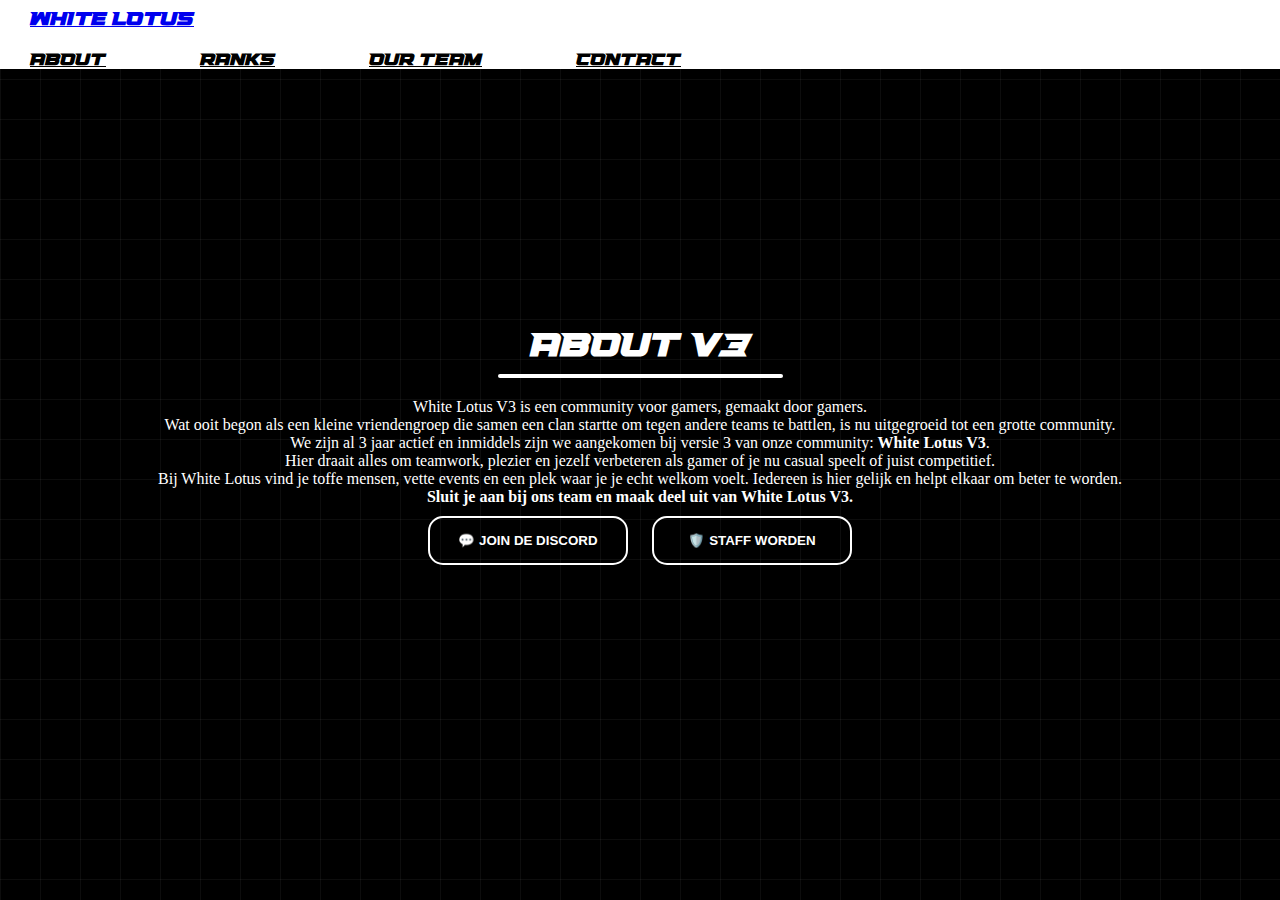
<file: about.html>
<!DOCTYPE html>
<html lang="en">

<head>
    <meta charset="UTF-8">
    <meta name="viewport" content="width=device-width, initial-scale=1.0">
    <link rel="icon" type="image/x-icon" href="assets/favicon/favicon-32x32.png">
    <link href="https://cdn.jsdelivr.net/npm/bootstrap@5.3.7/dist/css/bootstrap.min.css" rel="stylesheet"
        integrity="sha384-LN+7fdVzj6u52u30Kp6M/trliBMCMKTyK833zpbD+pXdCLuTusPj697FH4R/5mcr" crossorigin="anonymous">
    <link rel="stylesheet" href="styles/about.css">
    <title>V3!</title>
</head>

<body>
    <div class="hero">
        <nav class="navbar navbar-expand-lg">
            <div class="container-fluid">
                <a class="navbar-brand" href="index.html">White Lotus</a>
                <button class="navbar-toggler" type="button" data-bs-toggle="collapse"
                    data-bs-target="#navbarNavAltMarkup" aria-controls="navbarNavAltMarkup" aria-expanded="false"
                    aria-label="Toggle navigation">
                    <span class="navbar-toggler-icon"></span>
                </button>
                <div class="collapse navbar-collapse" id="navbarNavAltMarkup">
                    <div class="navbar-nav ms-auto">
                        <!--ms-auto zorgt er voor dat het naar de rechterkant wordt verplaatst-->
                        <a class="nav-link" href="about.html">About</a>
                        <a class="nav-link" href="ranks.html">Ranks</a>
                        <a class="nav-link" href="team.html">Our Team</a>
                        <a class="nav-link" href="contact.html">Contact</a>
                    </div>
                </div>
            </div>
        </nav>

        <div class="section-header">
            <div class="row align-items-start">
                <div class="col-3">
                    <!--leeglaten-->
                </div>
                <div class="col-6">
                    <h1 class="title">About V<span class="drie">3</span></h1>
                    <div class="underline"></div>
                </div>
                <div class="col-3">
                    <!--leeglaten-->
                </div>
            </div>

            <section class="about-section">
                <p class="about-text">
                    White Lotus V3 is een community voor gamers, gemaakt door gamers.<br><br class="invis">

                    Wat ooit begon als een kleine vriendengroep die samen een clan startte om tegen andere teams te
                    battlen, is nu uitgegroeid tot een grotte community.<br><br class="invis">

                    We zijn al 3 jaar actief en inmiddels zijn we aangekomen bij versie 3 van onze community:
                    <strong>White Lotus V3</strong>.<br><br class="invis">

                    Hier draait alles om teamwork, plezier en jezelf verbeteren als gamer of je nu casual speelt of
                    juist competitief.<br><br class="invis">

                    Bij White Lotus vind je toffe mensen, vette events en een plek waar je je echt welkom voelt.
                    Iedereen is hier gelijk en helpt elkaar om beter te worden.<br><br class="invis">

                    <strong>Sluit je aan bij ons team en maak deel uit van White Lotus V3.</strong>
                </p>
            </section>

            <div>
                <a href="https://discord.gg/UXpTGjywS4"><button type="button"><span class="spanbtn"></span>💬 JOIN DE DISCORD</button></a>
                <a href="contact.html"><button type="button"><span class="spanbtn"></span>🛡️ STAFF WORDEN</button></a>
            </div>

        
            <script src="https://cdn.jsdelivr.net/npm/bootstrap@5.3.7/dist/js/bootstrap.bundle.min.js"
                integrity="sha384-ndDqU0Gzau9qJ1lfW4pNLlhNTkCfHzAVBReH9diLvGRem5+R9g2FzA8ZGN954O5Q"
                crossorigin="anonymous"></script>
</body>

</html>
</file>
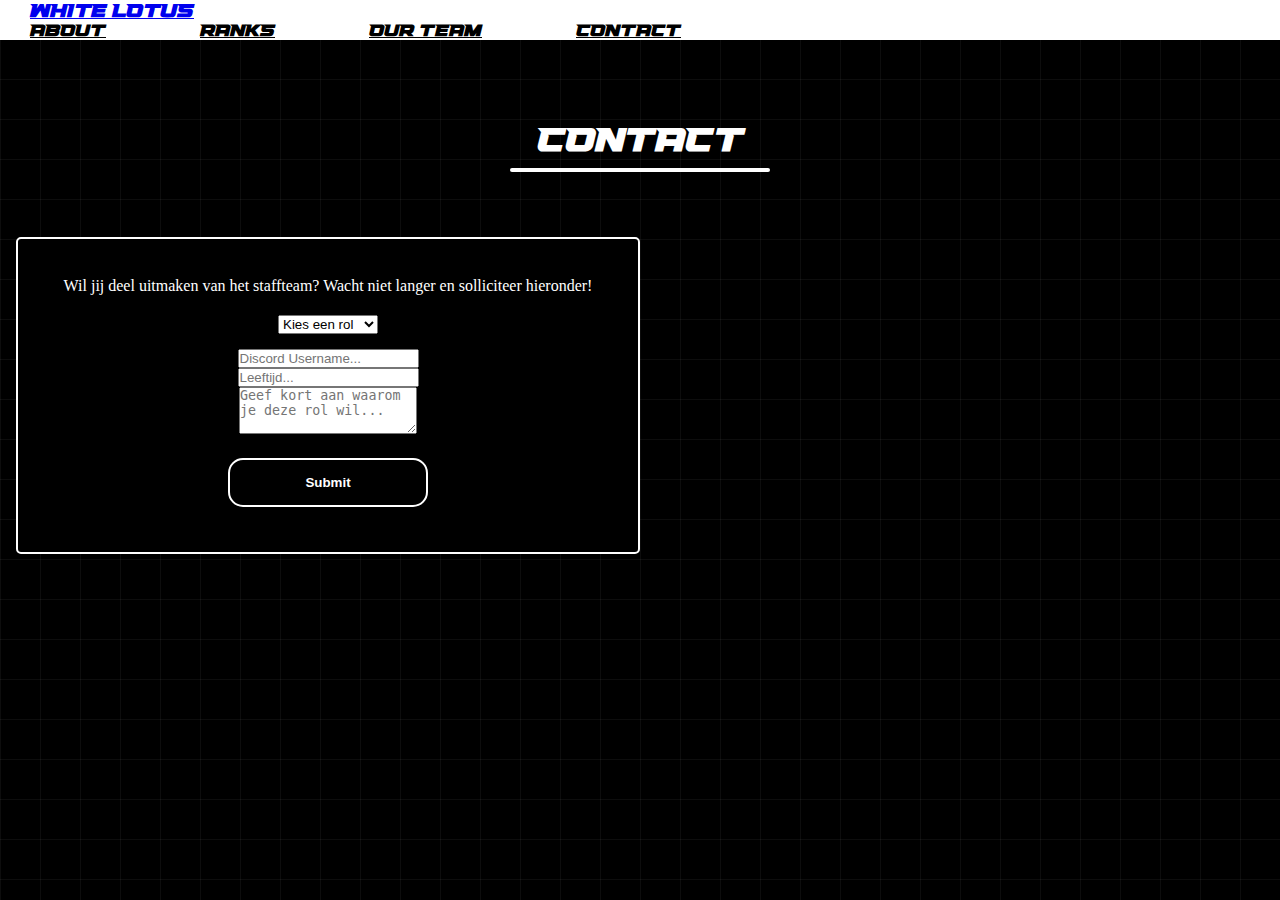
<file: contact.html>
<!DOCTYPE html>
<html lang="en">

<head>
    <meta charset="UTF-8">
    <meta name="viewport" content="width=device-width, initial-scale=1.0">
    <link rel="icon" type="image/x-icon" href="assets/favicon/favicon-32x32.png">
    <link href="https://cdn.jsdelivr.net/npm/bootstrap@5.3.7/dist/css/bootstrap.min.css" rel="stylesheet"
        integrity="sha384-LN+7fdVzj6u52u30Kp6M/trliBMCMKTyK833zpbD+pXdCLuTusPj697FH4R/5mcr" crossorigin="anonymous">
    <link rel="stylesheet" href="styles/contact.css">
    <title>V3!</title>
</head>

<body>
    <div class="hero">
        <nav class="navbar navbar-expand-lg">
            <div class="container-fluid">
                <a class="navbar-brand" href="index.html">White Lotus</a>
                <button class="navbar-toggler" type="button" data-bs-toggle="collapse"
                    data-bs-target="#navbarNavAltMarkup" aria-controls="navbarNavAltMarkup" aria-expanded="false"
                    aria-label="Toggle navigation">
                    <span class="navbar-toggler-icon"></span>
                </button>
                <div class="collapse navbar-collapse" id="navbarNavAltMarkup">
                    <div class="navbar-nav ms-auto">
                        <!--ms-auto zorgt er voor dat het naar de rechterkant wordt verplaatst-->
                        <a class="nav-link" href="about.html">About</a>
                        <a class="nav-link" href="ranks.html">Ranks</a>
                        <a class="nav-link" href="team.html">Our Team</a>
                        <a class="nav-link" href="contact.html">Contact</a>
                    </div>
                </div>
            </div>
        </nav>

        <div class="section-header">
            <div class="row align-items-start">
                <div class="col-3">
                    <!--leeglaten-->
                </div>
                <div class="col-6">
                    <h1 class="title">Contact</h1>
                    <div class="underline"></div>
                </div>
                <div class="col-3">
                    <!--leeglaten-->
                </div>
            </div>


            <!--CONTACT FORM-->
            <div class="container form-container">
                <form action="https://formsubmit.co/contact.whitelotusclan@gmail.com" method="POST">
                    <br>
                    <p class="letop-p">Wil jij deel uitmaken van het staffteam? Wacht niet langer en solliciteer hieronder!</p>
                    <select class="form-select" name="rol" aria-label="Default select example">
                        <option selected>Kies een rol</option>
                        <option value="Co-Founder" class="option-co-founder">Co-Founder</option>
                        <option value="Supervisor" class="option-supervisor">Supervisor</option>
                        <option value="Management" class="option-management">Management</option>
                        <option value="Head-Staff" class="option-head-staff">Head Staff</option>
                        <option value="Super-Admin" class="option-super-admin">Super Admin</option>
                        <option value="Admin" class="option-admin">Admin</option>
                        <option value="Junior-Admin" class="option-junior-admin">Junior Admin</option>
                    </select>

                    <div class="mb-3">
                        <label class="form-label"></label>
                        <input class="form-control" name="discord_username" placeholder="Discord Username...">
                    </div>
                    <div class="mb-3">
                        <label class="form-label"></label>
                        <input class="form-control" name="leeftijd" placeholder="Leeftijd...">
                    </div>
                    <div class="mb-3">
                        <label for="exampleFormControlTextarea1" class="form-label"></label>
                        <textarea class="form-control" name="motivatie" id="exampleFormControlTextarea1" rows="3"
                            placeholder="Geef kort aan waarom je deze rol wil..."></textarea>
                    </div>
                    <input type="hidden" name="_captcha" value="false">

                    <!--Eigen bedank scherm-->
                    <input type="hidden" name="_next" value="https://sampie1.github.io/v3_submit_screen/submitscreen/index.html">
                    <button type="submit" class="btn btn-primary sub-btn">Submit</button>
                </form>
            </div>



            <script src="https://cdn.jsdelivr.net/npm/bootstrap@5.3.7/dist/js/bootstrap.bundle.min.js"
                integrity="sha384-ndDqU0Gzau9qJ1lfW4pNLlhNTkCfHzAVBReH9diLvGRem5+R9g2FzA8ZGN954O5Q"
                crossorigin="anonymous"></script>
            <script src="data/data.js"></script>
</body>

</html>
</file>
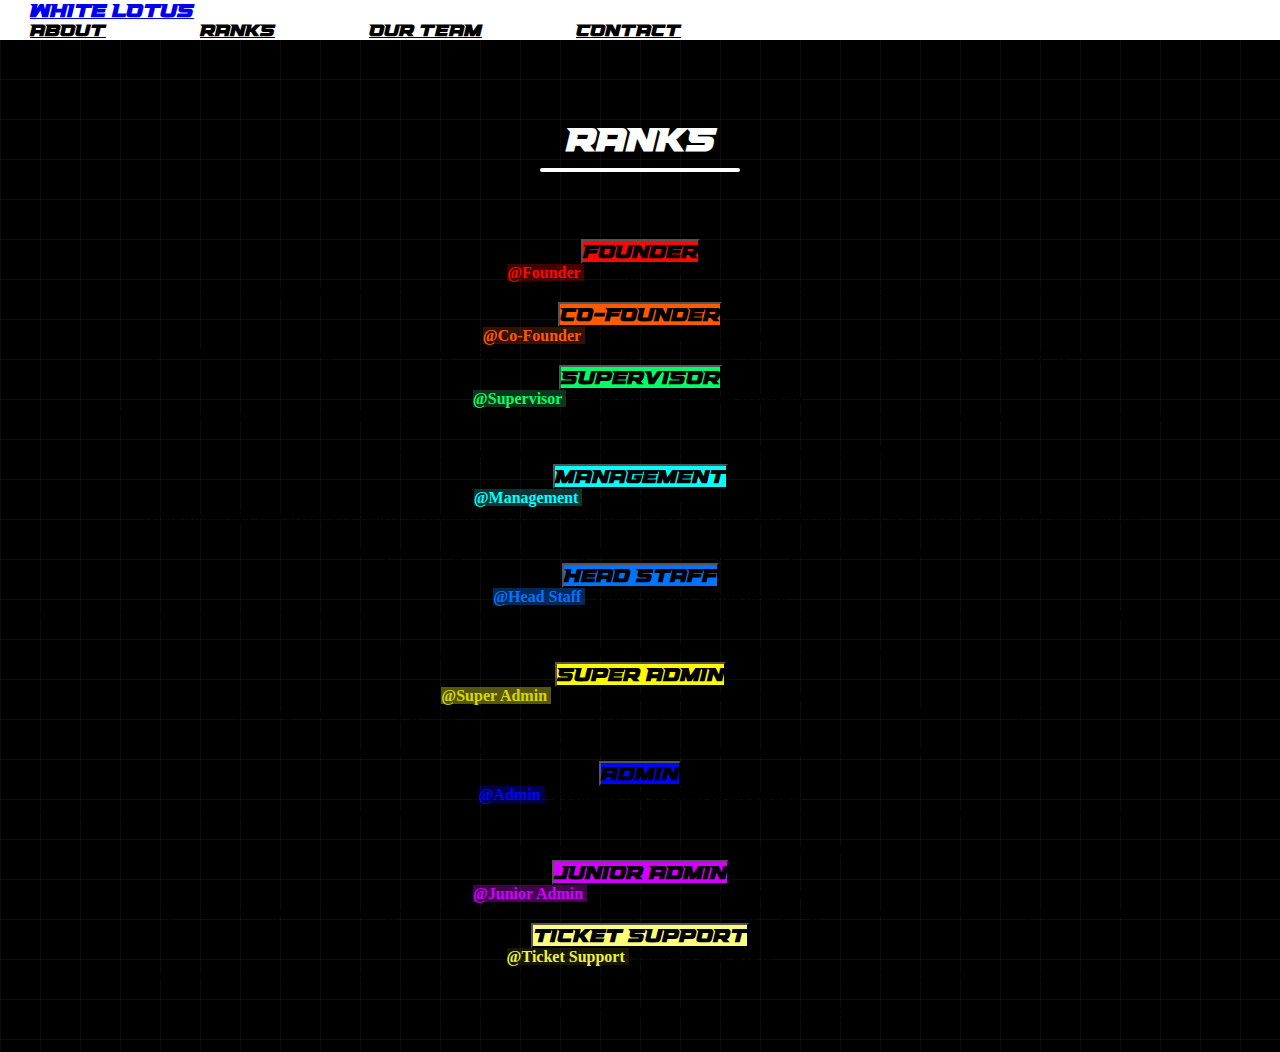
<file: ranks.html>
<!DOCTYPE html>
<html lang="en">

<head>
    <meta charset="UTF-8">
    <meta name="viewport" content="width=device-width, initial-scale=1.0">
    <link rel="icon" type="image/x-icon" href="assets/favicon/favicon-32x32.png">
    <link href="https://cdn.jsdelivr.net/npm/bootstrap@5.3.7/dist/css/bootstrap.min.css" rel="stylesheet"
        integrity="sha384-LN+7fdVzj6u52u30Kp6M/trliBMCMKTyK833zpbD+pXdCLuTusPj697FH4R/5mcr" crossorigin="anonymous">
    <link rel="stylesheet" href="styles/ranks.css">
    <title>V3!</title>
</head>

<body>
    <div class="hero">
        <nav class="navbar navbar-expand-lg">
            <div class="container-fluid">
                <a class="navbar-brand" href="home.html">White Lotus</a>
                <button class="navbar-toggler" type="button" data-bs-toggle="collapse"
                    data-bs-target="#navbarNavAltMarkup" aria-controls="navbarNavAltMarkup" aria-expanded="false"
                    aria-label="Toggle navigation">
                    <span class="navbar-toggler-icon"></span>
                </button>
                <div class="collapse navbar-collapse" id="navbarNavAltMarkup">
                    <div class="navbar-nav ms-auto">
                        <!--ms-auto zorgt er voor dat het naar de rechterkant wordt verplaatst-->
                        <a class="nav-link" href="about.html">About</a>
                        <a class="nav-link" href="ranks.html">Ranks</a>
                        <a class="nav-link" href="team.html">Our Team</a>
                        <a class="nav-link" href="contact.html">Contact</a>
                    </div>
                </div>
            </div>
        </nav>

        <div class="section-header">
            <div class="row align-items-start">
                <div class="col-3">
                    <!--leeglaten-->
                </div>
                <div class="col-6">
                    <h1 class="title">Ranks</h1>
                    <div class="underline"></div>
                </div>
                <div class="col-3">
                    <!--leeglaten-->
                </div>
            </div>

            <!--Founder-->
            <div class="container accordion-container">
            <div class="accordion" id="accordionExample">
                <div class="accordion-item acc-item-founder">
                    <h2 class="accordion-header">
                        <button class="accordion-button collapsed acc-btn-founder" type="button" data-bs-toggle="collapse"
                            data-bs-target="#collapseOne" aria-expanded="false" aria-controls="collapseOne">
                            <span class="acc-span-rols">Founder</span>
                        </button>
                    </h2>
                    <div id="collapseOne" class="accordion-collapse collapse" data-bs-parent="#accordionExample">
                        <div class="accordion-body">
                            <strong class="strong-founder">@Founder </strong><strong>- De eigenaar van de server.</strong><br>
                            Verantwoordelijk voor het volledige beheer en de richting van de server. Heeft alle rechten
                            en is eindverantwoordelijk voor alles wat er gebeurt.
                        </div>
                    </div>
                </div>

                <!--Co-Founder-->
                <div class="accordion-item">
                    <h2 class="accordion-header">
                        <button class="accordion-button collapsed acc-btn-co-founder" type="button" data-bs-toggle="collapse"
                            data-bs-target="#collapseTwo" aria-expanded="false" aria-controls="collapseTwo">
                            <span class="acc-span-rols">Co-Founder</span>
                        </button>
                    </h2>
                    <div id="collapseTwo" class="accordion-collapse collapse" data-bs-parent="#accordionExample">
                        <div class="accordion-body">
                            <strong class="strong-co-founder">@Co-Founder </strong><strong>- Rechterhand van de Founder.</strong><br>
                            Helpt actief mee aan het managen van de server op hoog niveau. Neemt belangrijke beslissingen,
                            ondersteunt het team, en heeft volledige toegang tot de server.
                        </div>
                    </div>
                </div>


                <!--Supervisor-->
                <div class="accordion-item">
                    <h2 class="accordion-header">
                        <button class="accordion-button collapsed acc-btn-supervisor" type="button" data-bs-toggle="collapse"
                            data-bs-target="#collapseThree" aria-expanded="false" aria-controls="collapseThree">
                            <span class="acc-span-rols">Supervisor</span>
                        </button>
                    </h2>
                    <div id="collapseThree" class="accordion-collapse collapse" data-bs-parent="#accordionExample">
                        <div class="accordion-body">
                            <strong class="strong-supervisor">@Supervisor </strong><strong>- Toezichthouder van het staffteam.</strong><br>
                            Zorgt ervoor dat het management en alles daar onder correct functioneert. Stuurt hogere staffleden aan,
                            bewaakt de regels en grijpt in bij conflicten binnen het team.
                            <br><br>
                            <strong><em style="text-decoration: underline;">Heeft de bevoegdheid om leden te waarschuwen en te verbannen indien nodig.</em></strong>
                        </div>
                    </div>
                </div>


                <!--Management-->
                <div class="accordion-item">
                    <h2 class="accordion-header">
                        <button class="accordion-button collapsed acc-btn-management" type="button" data-bs-toggle="collapse"
                            data-bs-target="#collapseFour" aria-expanded="false" aria-controls="collapseFour">
                            <span class="acc-span-rols">Management</span>
                        </button>
                    </h2>
                    <div id="collapseFour" class="accordion-collapse collapse" data-bs-parent="#accordionExample">
                        <div class="accordion-body">
                            <strong class="strong-management">@Management </strong><strong>- Algemeen beheer van de server.</strong><br>
                            Verantwoordelijk voor technische zaken, serverinstellingen, bots en structuur. Zorgt dat alles soepel
                            blijft draaien en helpt bij grote updates of aanpassingen.
                            <br><br>
                            <strong><em style="text-decoration: underline;">Heeft de bevoegdheid om serverlogs te zien en instellingen aan te passen indien nodig</em></strong>
                        </div>
                    </div>
                </div>


                <!--Head-Staff-->
                <div class="accordion-item">
                    <h2 class="accordion-header">
                        <button class="accordion-button collapsed acc-btn-head-staff" type="button" data-bs-toggle="collapse"
                            data-bs-target="#collapseFive" aria-expanded="false" aria-controls="collapseFive">
                            <span class="acc-span-rols">Head Staff</span>
                        </button>
                    </h2>
                    <div id="collapseFive" class="accordion-collapse collapse" data-bs-parent="#accordionExample">
                        <div class="accordion-body">
                            <strong class="strong-head-staff">@Head Staff </strong><strong>- Hoofd van het supportteam.</strong><br>
                            Stuurt alle admins en ticket support aan (dus ook super en junior admins). Houdt toezicht
                            op de dagelijkse gang van zaken binnen het team en ondersteunt bij complexe situaties of conflicten.
                            <br><br>
                            <strong><em style="text-decoration: underline;">Je bent officieel hogerop en dus het aanspreekpunt voor alle rangen onder jou.</em></strong>
                        </div>
                    </div>
                </div>


                <!--Super Admin-->
                <div class="accordion-item">
                    <h2 class="accordion-header">
                        <button class="accordion-button collapsed acc-btn-super-admin" type="button" data-bs-toggle="collapse"
                            data-bs-target="#collapseSix" aria-expanded="false" aria-controls="collapseSix">
                            <span class="acc-span-rols">Super Admin</span>
                        </button>
                    </h2>
                    <div id="collapseSix" class="accordion-collapse collapse" data-bs-parent="#accordionExample">
                        <div class="accordion-body">
                            <strong class="strong-super-admin">@Super Admin </strong><strong>- Ervaren admin met extra bevoegdheden.</strong><br>
                            Helpt leden, houdt toezicht op gedrag in de server en kan ingrijpen bij escalaties.
                            Werkt nauw samen met Head Staff en Management.
                            <br><br>
                            <strong><em style="text-decoration: underline;">Je draagt extra verantwoordelijkheid en grijpt in waar standaard staffrechten niet toereikend zijn.</em></strong>
                        </div>
                    </div>
                </div>


                <!--Admin-->
                <div class="accordion-item">
                    <h2 class="accordion-header">
                        <button class="accordion-button collapsed acc-btn-admin" type="button" data-bs-toggle="collapse"
                            data-bs-target="#collapseSeven" aria-expanded="false" aria-controls="collapseSeven">
                            <span class="acc-span-rols">Admin</span>
                        </button>
                    </h2>
                    <div id="collapseSeven" class="accordion-collapse collapse" data-bs-parent="#accordionExample">
                        <div class="accordion-body">
                            <strong class="strong-admin">@Admin </strong><strong>- Frontline van toezicht en moderatie.</strong><br>
                            Beheert tickets, helpt bij problemen, en zorgt dat de community prettig blijft functioneren.
                            Je bent de schakel tussen support en hogere staff en handelt snel bij problemen binnen de community.
                            <br><br>
                            <strong><em style="text-decoration: underline;">Bevoegdheid om basis moderatieacties uit te voeren waar nodig.</em></strong>
                        </div>
                    </div>
                </div>


                <!--Junior-Admin-->
                <div class="accordion-item">
                    <h2 class="accordion-header">
                        <button class="accordion-button collapsed acc-btn-junior-admin" type="button" data-bs-toggle="collapse"
                            data-bs-target="#collapseEight" aria-expanded="false" aria-controls="collapseEight">
                            <span class="acc-span-rols">Junior Admin</span>
                        </button>
                    </h2>
                    <div id="collapseEight" class="accordion-collapse collapse" data-bs-parent="#accordionExample">
                        <div class="accordion-body">
                            <strong class="strong-junior-admin">@Junior Admin </strong><strong>- Startende staff met basistaken.</strong><br>
                            Helpt met eenvoudige taken zoals vragen beantwoorden, kleine conflicten oplossen en meldingen opvolgen.
                            Leert ondertussen de werkwijze van het team.
                        </div>
                    </div>
                </div>


                <!--Ticket Support-->
                <div class="accordion-item">
                    <h2 class="accordion-header">
                        <button class="accordion-button collapsed acc-btn-ticket-support" type="button" data-bs-toggle="collapse"
                            data-bs-target="#collapseNine" aria-expanded="false" aria-controls="collapseNine">
                            <span class="acc-span-rols">Ticket Support</span>
                        </button>
                    </h2>
                    <div id="collapseNine" class="accordion-collapse collapse" data-bs-parent="#accordionExample">
                        <div class="accordion-body">
                            <strong class="strong-ticket-support">@Ticket Support </strong><strong>- Support voor leden.</strong><br>
                            Beantwoordt hulpvragen via tickets, biedt basisinformatie en verwijst door naar hogere staf waar nodig. 
                            Houdt leden op de hoogte van updates en serverinfo.
                            <br><br>
                            <strong><em style="text-decoration: underline;">Bevoegdheid om teamleden te taggen in een ticket indien nodig.</em></strong>
                        </div>
                    </div>
                </div>



</div><!--accordion-container-->


                <script src="https://cdn.jsdelivr.net/npm/bootstrap@5.3.7/dist/js/bootstrap.bundle.min.js"
                    integrity="sha384-ndDqU0Gzau9qJ1lfW4pNLlhNTkCfHzAVBReH9diLvGRem5+R9g2FzA8ZGN954O5Q"
                    crossorigin="anonymous"></script>
                <script src="data/data.js"></script>
</body>

</html>
</file>
<file: styles/about.css>
@font-face {
    font-family: V3Font;
    src: url(../font/RacingMarkRace-Regular.otf);
}

@font-face {
    font-family: V3Cijfer;
    src: url(../font/cijfer/Sonic\ Turbo.otf);
}

* {
    padding: 0;
    margin: 0;
    box-sizing: border-box;
}

html,
body {
    height: 100%;
}

body {
    background-color: #000000;
    min-height: 100dvh;

    background-image:
        repeating-linear-gradient(0deg, rgba(255, 255, 255, 0.05) 0px, rgba(255, 255, 255, 0.05) 1px, transparent 1px, transparent 40px),
        repeating-linear-gradient(90deg, rgba(255, 255, 255, 0.05) 0px, rgba(255, 255, 255, 0.05) 1px, transparent 1px, transparent 40px);
    background-size: 40px 40px;
}

.hero {
    display: flex;
    flex-direction: column;
}

.h1-v3 {
    font-family: V3Font;
}

.drie {
    font-family: V3Cijfer;
    font-weight: bold;
    letter-spacing: -0.5px;
}

/* nav */
nav {
    display: flex;
    background-color: #fff;
    box-shadow: 0 0 10px rgba(0, 0, 0, .09);
}

.navbar-brand {
    font-family: V3Font;
    font-size: 18px;
    font-weight: bold;
    padding: 25px 40px 25px 30px;
}

.nav-link {
    font-family: V3Font;
    padding: 0 30px;
    margin-right: 30px;
    font-size: 16px;
    color: black;
    text-transform: uppercase;
    font-weight: bold;
}

.navbar-nav .nav-link {
    position: relative;
    padding-bottom: 5px;
    transition: color 0.3s;
}

.navbar-nav .nav-link::after {
    content: '';
    position: absolute;
    width: 0;
    height: 2px;
    display: block;
    margin-top: 5px;
    right: 0;
    background: #000;
    transition: width 0.3s ease, background-color 0.3s ease;
}

.navbar-nav .nav-link:hover::after {
    width: 100%;
    left: 0;
    background: #000;
}

.navbar-toggler {
    max-width: 70px !important;
    border: none;
}

.navbar-toggler-icon {
    width: 24px;
    height: 24px;
    background-size: contain;
}

@media screen and (max-width: 991px) {
    .navbar-nav .nav-link::after {
        display: none;
    }
}

/*about main styles*/
.section-header {
    position: absolute;
    top: 50%;
    left: 50%;
    transform: translate(-50%, -50%);
    text-align: center;
    width: 100%;
    padding: 1rem;
}

@media screen and (max-width: 991px) {
    .section-header {
        position: static;
        transform: none;
        text-align: center;
        margin-top: 2rem;
    }
}

.title {
    color: #ffffff;
    font-family: v3font;
    margin-bottom: 10px;
    /* afstand tussen titel en lijn */
}

.underline {
    width: 285px;
    height: 4px;
    background-color: rgb(255, 255, 255);
    margin: 0 auto 20px auto;
    border-radius: 2px;
}

@media screen and (max-width: 1195px) {
    .underline {
        max-width: 100% !important;
        text-align: center;
    }
}

.about-title {
    color: white;
    margin-top: 25px;
}

.about-text {
    color: white;
}

button {
    width: 200px;
    padding: 15px 0;
    text-align: center;
    margin: 10px 10px;
    border-radius: 15px;
    font-weight: bold;
    border: 2px solid #ffffff;
    background: transparent;
    color: #fff;
    cursor: pointer;
    position: relative;
    overflow: hidden;
}

.spanbtn {
    background: #ffffff;
    height: 100%;
    width: 0;
    border-radius: 15px;
    position: absolute;
    left: 0;
    bottom: 0;
    z-index: -1;
    transition: 0.5s;
}

button:hover span {
    width: 100%;
}

button:hover {
    border: none;
    color: black;
}

.invis {
    display: none;
}

@media screen and (max-width: 991px) {
    .invis {
        display: block;
    }
}
</file>
<file: styles/contact.css>
@font-face {
    font-family: V3Font;
    src: url(../font/RacingMarkRace-Regular.otf);
}

@font-face {
    font-family: V3Cijfer;
    src: url(../font/cijfer/Sonic\ Turbo.otf);
}

* {
    padding: 0;
    margin: 0;
    box-sizing: border-box;
}

html,
body {
    height: 100%;
}

body {
    background-color: #000000;
    min-height: 100dvh;

    background-image:
        repeating-linear-gradient(0deg, rgba(255, 255, 255, 0.05) 0px, rgba(255, 255, 255, 0.05) 1px, transparent 1px, transparent 40px),
        repeating-linear-gradient(90deg, rgba(255, 255, 255, 0.05) 0px, rgba(255, 255, 255, 0.05) 1px, transparent 1px, transparent 40px);
    background-size: 40px 40px;
}

.hero {
    display: flex;
    flex-direction: column;
}

.h1-v3 {
    font-family: V3Font;
}

.drie {
    font-family: V3Cijfer;
    font-weight: bold;
    letter-spacing: -0.5px;
}

/* nav */
nav {
    display: flex;
    background-color: #fff;
    box-shadow: 0 0 10px rgba(0, 0, 0, .09);
}

.navbar-brand {
    font-family: V3Font;
    font-size: 18px;
    font-weight: bold;
    padding: 25px 40px 25px 30px;
}

.nav-link {
    font-family: V3Font;
    padding: 0 30px;
    margin-right: 30px;
    font-size: 16px;
    color: black;
    text-transform: uppercase;
    font-weight: bold;
}

.navbar-nav .nav-link {
    position: relative;
    padding-bottom: 5px;
    transition: color 0.3s;
}

.navbar-nav .nav-link::after {
    content: '';
    position: absolute;
    width: 0;
    height: 2px;
    display: block;
    margin-top: 5px;
    right: 0;
    background: #000;
    transition: width 0.3s ease, background-color 0.3s ease;
}

.navbar-nav .nav-link:hover::after {
    width: 100%;
    left: 0;
    background: #000;
}

.navbar-toggler {
    max-width: 70px !important;
    border: none;
}

.navbar-toggler-icon {
    width: 24px;
    height: 24px;
    background-size: contain;
}

@media screen and (max-width: 991px) {
    .navbar-nav .nav-link::after {
        display: none;
    }
}

/*about main styles*/
.section-header {
    text-align: center;
    width: 100%;
    padding: 2rem 1rem;
    margin-top: 3rem;
}

@media screen and (max-width: 991px) {
    .section-header {
        position: static;
        transform: none;
        text-align: center;
        margin-top: 2rem;
    }
}

.title {
    color: #ffffff;
    font-family: v3font;
    margin-bottom: 10px;
}

.underline {
    width: 260px;
    height: 4px;
    background-color: rgb(255, 255, 255);
    margin: 0 auto 65px auto;
    border-radius: 2px;
}

@media screen and (max-width: 1195px) {
    .underline {
        max-width: 100% !important;
        text-align: center;
    }
}

/*contact form*/
.letop-p{
    color: #fff;
    margin-bottom: 20px;
}

form{
    margin: 20px;
}

.form-container{
    width: 50%;
    background-color: #000;
    border: 2px solid white;
    border-radius: 5px;
    color: #000;
}

.form-select{
    margin-bottom: 15px;
}

.sub-btn{
    margin-top: 20px;
    margin-bottom: 25px;
    width: 200px;
    padding: 15px 0;
    text-align: center;
    border-radius: 15px;
    font-weight: bold;
    border: 2px solid #ffffff;
    background: transparent;
    color: #fff;
}

.option-co-founder{
    background-color:  #ff5a00;
}

.option-supervisor{
    background-color: #00ff66;
}

.option-management{
    background-color: #00ffff;
}

.option-head-staff{
    background-color: #0074ff;
}

.option-super-admin{
    background-color: #fffa00;
}

.option-admin{
    background-color: #0004ff;
}

.option-junior-admin{
    background-color: #d300ff;
}


@media screen and (max-width: 991px) {
    .form-container{
    width: 80%;
    background-color: #000;
    border: 2px solid white;
    border-radius: 5px;
    color: #000;
}
}
</file>
<file: styles/ranks.css>
@font-face {
    font-family: V3Font;
    src: url(../font/RacingMarkRace-Regular.otf);
}

@font-face {
    font-family: V3Cijfer;
    src: url(../font/cijfer/Sonic\ Turbo.otf);
}

* {
    padding: 0;
    margin: 0;
    box-sizing: border-box;
}

html,
body {
    height: 100%;
}

body {
    background-color: #000000;
    min-height: 100dvh;

    background-image:
        repeating-linear-gradient(0deg, rgba(255, 255, 255, 0.05) 0px, rgba(255, 255, 255, 0.05) 1px, transparent 1px, transparent 40px),
        repeating-linear-gradient(90deg, rgba(255, 255, 255, 0.05) 0px, rgba(255, 255, 255, 0.05) 1px, transparent 1px, transparent 40px);
    background-size: 40px 40px;
}

.hero {
    display: flex;
    flex-direction: column;
}

.h1-v3 {
    font-family: V3Font;
}

.drie {
    font-family: V3Cijfer;
    font-weight: bold;
    letter-spacing: -0.5px;
}

/* nav */
nav {
    display: flex;
    background-color: #fff;
    box-shadow: 0 0 10px rgba(0, 0, 0, .09);
}

.navbar-brand {
    font-family: V3Font;
    font-size: 18px;
    font-weight: bold;
    padding: 25px 40px 25px 30px;
}

.nav-link {
    font-family: V3Font;
    padding: 0 30px;
    margin-right: 30px;
    font-size: 16px;
    color: black;
    text-transform: uppercase;
    font-weight: bold;
}

.navbar-nav .nav-link {
    position: relative;
    padding-bottom: 5px;
    transition: color 0.3s;
}

.navbar-nav .nav-link::after {
    content: '';
    position: absolute;
    width: 0;
    height: 2px;
    display: block;
    margin-top: 5px;
    right: 0;
    background: #000;
    transition: width 0.3s ease, background-color 0.3s ease;
}

.navbar-nav .nav-link:hover::after {
    width: 100%;
    left: 0;
    background: #000;
}

.navbar-toggler {
    max-width: 70px !important;
    border: none;
}

.navbar-toggler-icon {
    width: 24px;
    height: 24px;
    background-size: contain;
}

@media screen and (max-width: 991px) {
    .navbar-nav .nav-link::after {
        display: none;
    }
}

/*about main styles*/
.section-header {
    text-align: center;
    width: 100%;
    padding: 2rem 1rem;
    margin-top: 3rem;
}

@media screen and (max-width: 991px) {
    .section-header {
        position: static;
        transform: none;
        text-align: center;
        margin-top: 2rem;
    }
}

.title {
    color: #ffffff;
    font-family: v3font;
    margin-bottom: 10px;
}

.underline {
    width: 200px;
    height: 4px;
    background-color: rgb(255, 255, 255);
    margin: 0 auto 65px auto;
    border-radius: 2px;
}

@media screen and (max-width: 1195px) {
    .underline {
        max-width: 100% !important;
        text-align: center;
    }
}

/*accordion*/
.acc-span-rols{
    font-family: V3Font;
    font-size: 18px;
    font-weight: bold;
    color: #000;
}

.acc-btn-founder{
    background-color: #ff0700;
}

.acc-btn-co-founder{
    background-color: #ff5a00;
}

.acc-btn-supervisor{
    background-color: #00ff66;
}

.acc-btn-management{
    background-color: #00ffff;
}

.acc-btn-head-staff{
    background-color: #0074ff;
}

.acc-btn-super-admin{
    background-color: #fffa00;
}

.acc-btn-admin{
    background-color: #0004ff;
}

.acc-btn-junior-admin{
    background-color: #d300ff;
}

.acc-btn-ticket-support{
    background-color: #fbff7a;
}

.accordion-button:focus {
    box-shadow: none;
    outline: none;
}

/*strong-rols*/

.strong-founder{
    color: #ff0700;
    background-color: #ff080041;
}

.strong-co-founder{
    color: #ff5a00;
    background-color: #ff590033;
}

.strong-supervisor{
    color: #00ff66;
    background-color: #2fdf753d;
}

.strong-management{
    color: #00ffff;
    background-color: #2cc5c544;
}

.strong-head-staff{
    color: #0074ff;
    background-color: #0073ff59;
}

.strong-super-admin{
    color: #dad603;
    background-color: #f5f82859;
}

.strong-admin{
    color: #0004ff;
    background-color: #0004ff44;
}

.strong-junior-admin{
    color: #d300ff;
    background-color: #d400ff4f;
}

.strong-ticket-support{
    color: #ecf14a;
    background-color: rgba(255, 255, 0, 0.089);
}
</file>
